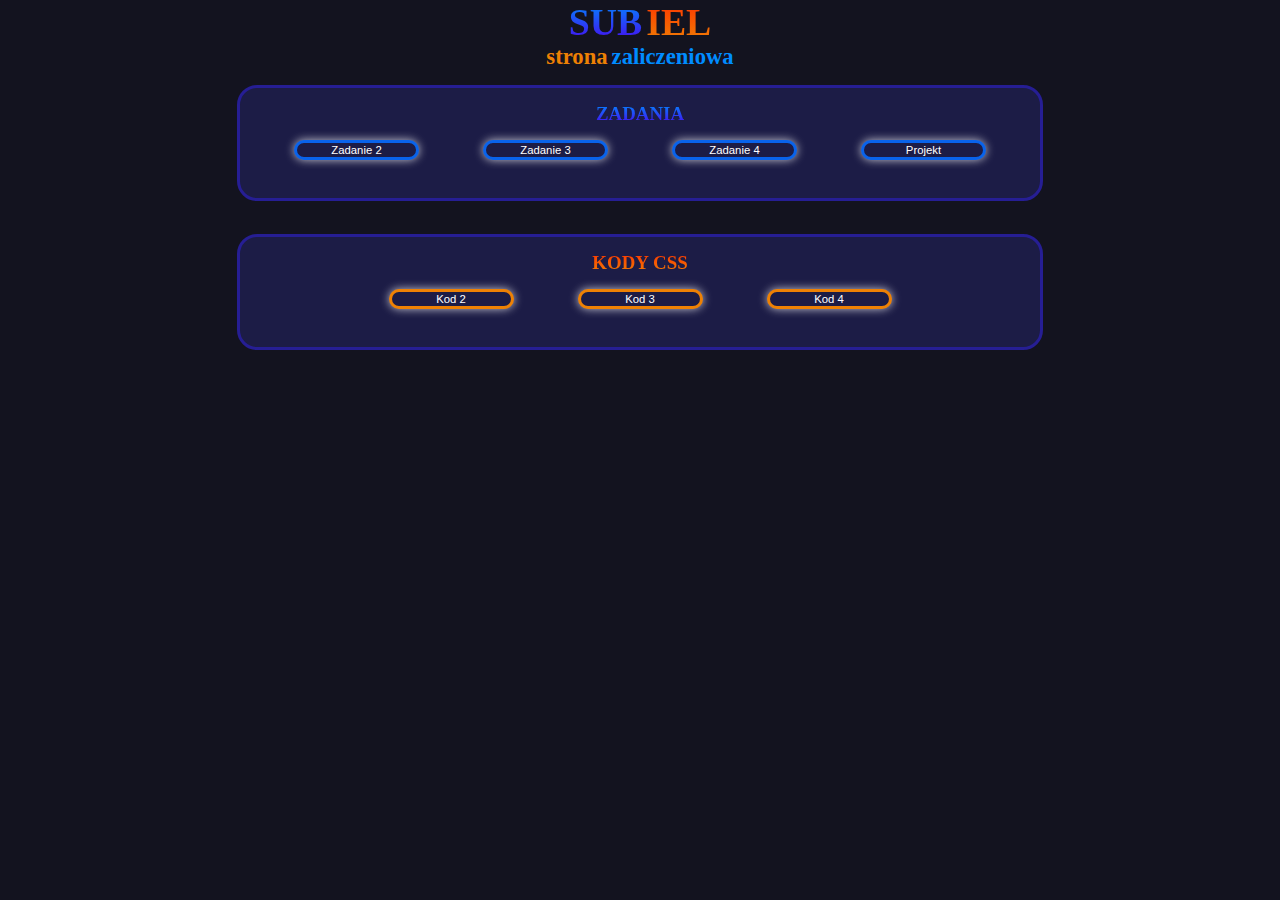
<file: responsywnosci/index.html>
<!DOCTYPE html>
<html lang="en">
<head>
  <meta charset="UTF-8">
  <meta name="viewport" content="width=device-width, initial-scale=1.0">
  <title>Subiel 2P</title>
  <script language="JavaScript">
    function WinOpen_z2_subiel() {
      window.open("z2_subiel.html", "okienko", "toolbar=no,directories=no,menubar=no,height=500,width=600,top=200,left=200");
    }

    function WinOpen_z3_subiel() {
      window.open("z3_subiel.html", "okienko", "toolbar=no,directories=no,menubar=no,height=500,width=600,top=200,left=200");
    }

    function WinOpen_z4_subiel() {
      window.open("z4_subi.html", "okienko", "toolbar=no,directories=no,menubar=no,height=500,width=600,top=200,left=200");
    }
    function WinOpen_z5_subiel() {
      window.open("z5_subiel.html", "okienko", "toolbar=no,directories=no,menubar=no,height=500,width=600,top=200,left=200");
    }
    function WinOpen_z2_kod_subiel() {
      window.open("z2_kod_subiel", "okienko", "toolbar=no,directories=no,menubar=no,height=500,width=600,top=200,left=200");
    }

    function WinOpen_z3_kod_subiel() {
      window.open("z3_subiel.css", "okienko", "toolbar=no,directories=no,menubar=no,height=500,width=600,top=200,left=200");
    }

    function WinOpen_z4_kod_subiel() {
      window.open("z4_subiel.css", "okienko", "toolbar=no,directories=no,menubar=no,height=500,width=600,top=200,left=200");
    }
  </script>
  <style>
    body {
      background-color: #13131f;
      text-align: center;
      margin: 0; 
    }

    h1 {
      display: inline-block;
      text-transform: uppercase;
      font-size: 0.5cm;
      margin: 0; 
    }

    h2 {
      display: inline-block;
      text-align: center;
      color: #ee8104;
      font-size: 0.6cm;
      margin: 0; 
    }

    div {
      width: 800px;
      height: 110px;
      background-color: #1c1c46;
      margin: auto;
      border-radius: 20px;
      border-width: medium;
      border-style: solid;
      border-color: #261e94;
      margin-top: 15px; 
    }

    input[type="button"] {
      margin-left: 30px;
      margin-right: 30px;
      margin-top: 15px;  
      font-size: 0.3cm;
      text-align: center;
      color: white;
      width: 125px;
      background-color: #1c1c46;
      border-radius: 30px;
      border-width: medium;
      border-style: solid;
      box-shadow: 0px 0px 10px 0px rgba(255, 255, 255, 0.75);
      border-color: #0963eb;
      transition: transform 0.2s; 
    }

    input[type="button"]:hover {
      transform: scale(1.2); 
         box-shadow: 0px 0px 10px 0px rgba(0, 255, 255, 0.75);
    }
       input[name="zadanie2_kod"]:hover {
        box-shadow: 0px 0px 10px 0px rgba(255, 100, 50, 0.75);
      }
      input[name="zadanie3_kod"]:hover {
        box-shadow: 0px 0px 10px 0px rgba(255, 100, 50, 0.75);
      }
      input[name="zadanie4_kod"]:hover {
        box-shadow: 0px 0px 10px 0px rgba(255, 100, 50, 0.75);
      }
  </style>
</head>
<body>
  <form>
    <h1 style="font-size: 1cm; background: linear-gradient(#008cff,rgb(74, 4, 238)); background-clip: text; -webkit-background-clip: text; -webkit-text-fill-color: transparent;"> Sub</h1>
    <h1 style="font-size: 1cm; background: linear-gradient(#ff3300,#ee8104); background-clip: text; -webkit-background-clip: text; -webkit-text-fill-color: transparent;">iel</h1>
    <br>
    <h2>strona</h2>
    <h2 style="color:#008cff">zaliczeniowa</h2>
    <br>
    <div>
      <h1 style="margin-top: 15px; background: linear-gradient(#008cff,rgb(74, 4, 238)); background-clip: text; -webkit-background-clip: text; -webkit-text-fill-color: transparent;">ZADANIA</h1>
      <br>
      <input type="button" name="zadanie2" value="Zadanie 2" style="border-color: #0963eb;" onclick="WinOpen_z2_subiel(' ')">
      <input type="button" name="zadanie3" value="Zadanie 3" style="border-color: #0963eb;" onclick="WinOpen_z3_subiel(' ')">
      <input type="button" name="zadanie4" value="Zadanie 4" style="border-color: #0963eb;" onclick="WinOpen_z4_subiel(' ')">
      <input type="button" name="zadanie5" value="Projekt" style="border-color: #0963eb;" onclick="WinOpen_z5_subiel(' ')">
    </div>
    <br>
    <div>
      <h1 style="margin-top: 15px; background: linear-gradient(#ff3300,#ee8104); background-clip: text; -webkit-background-clip: text; -webkit-text-fill-color: transparent;">KODY CSS</h1>
      <br>
        
      <input type="button" name="zadanie2_kod" value="Kod 2" style="border-color: #ee8104;" onclick="WinOpen_z2_kod_subiel('')">
      <input type="button" name="zadanie3_kod" value="Kod 3" style="border-color: #ee8104;" onclick="WinOpen_z3_kod_subiel(' ')">
      <input type="button" name="zadanie4_kod" value="Kod 4" style="border-color: #ee8104;" onclick="WinOpen_z4_kod_subiel(' ')">
    </div>
  </form>
</body>
</html>
</file>
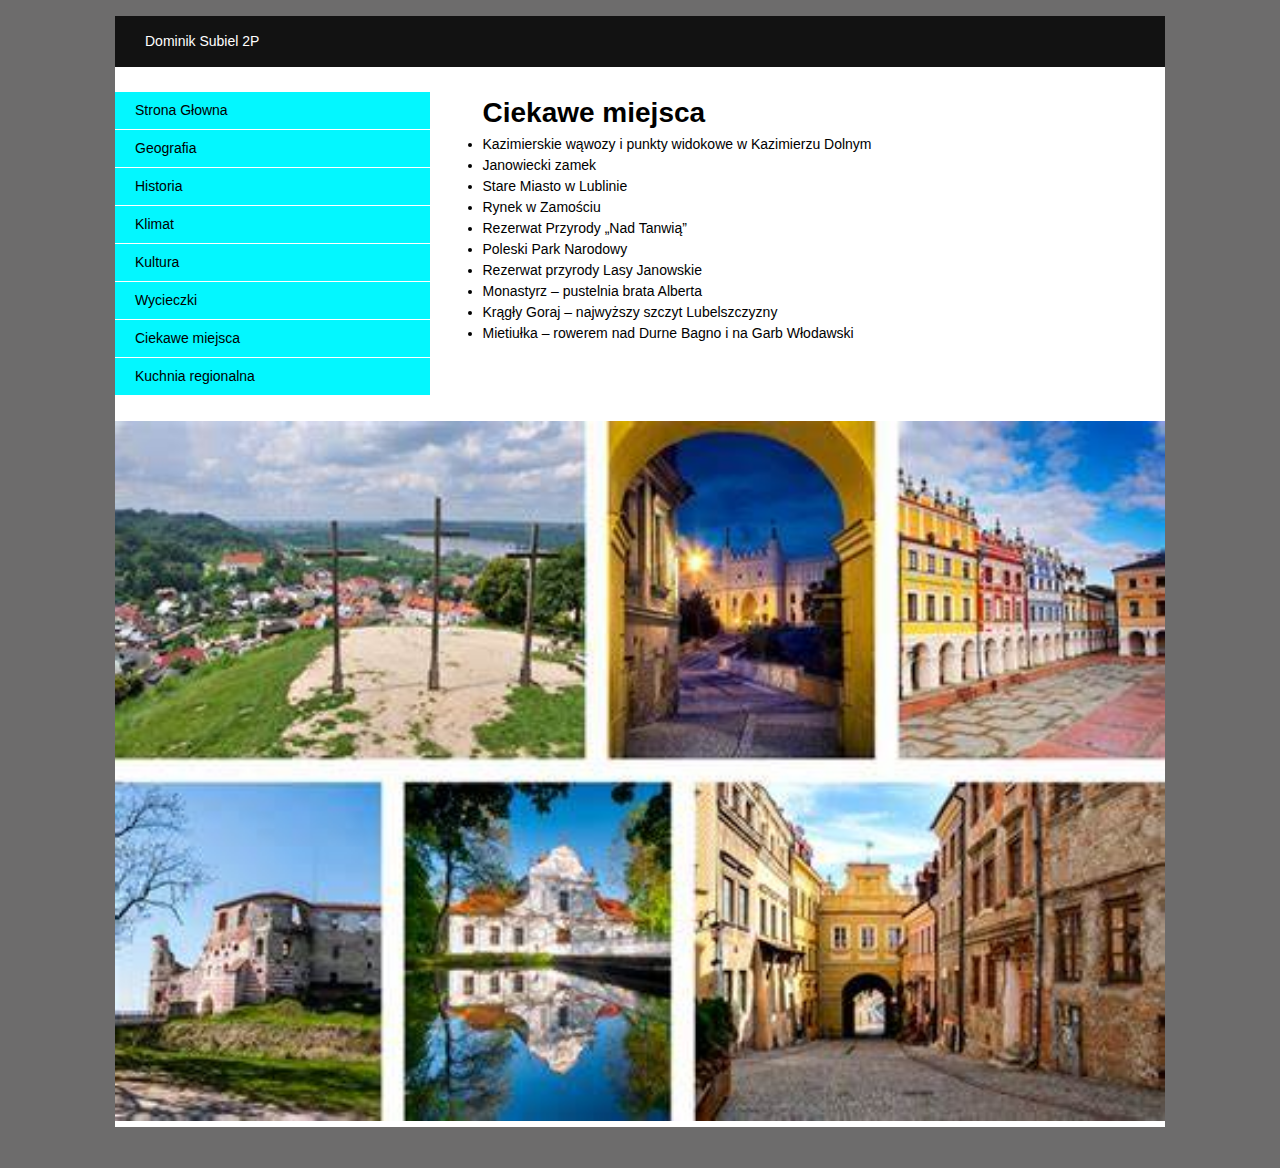
<file: responsywnosci/ciekawe.html>
<!DOCTYPE HTML> 
<html lang='pl'> 
<head>
<meta charset='utf-8'>
<meta name='viewport' content='width=device-width, initial-scale=1, 
maximum-scale=1'>
<title>Ciekawe</title>
<link rel='stylesheet' href='style_subiel.css'>
</head>
<body>
<div class='container'>

    <footer>
        <p>Dominik Subiel 2P </p>
        </footer>

<aside>
<nav>
<ul>
<div><li><a href="z5_subiel.html">Strona Głowna</a></li></div>
<div><li><a href="geografia.html">Geografia</a></li></div>
<div><li><a href="historia.html">Historia</a></li></div>
<div><li><a href="klimat.html">Klimat</a></li></div>
<div><li><a href="kultura.html">Kultura</a></li></div>
<div><li><a href="wycieczki.html">Wycieczki</a></li></div>
<div><li><a href="ciekawe.html">Ciekawe miejsca</a></li></div>
<div><li><a href="kuchnia.html">Kuchnia regionalna</a></li></div>
</ul>
</nav>
</aside>
<!-- main -->
<section id="main">
<h1>Ciekawe miejsca</h1>
<p> <li>Kazimierskie wąwozy i punkty widokowe w Kazimierzu Dolnym</li>
    <li>Janowiecki zamek</li>
    <li>Stare Miasto w Lublinie</li>
    <li>Rynek w Zamościu</li>
    <li>Rezerwat Przyrody „Nad Tanwią”</li>
    <li>Poleski Park Narodowy</li>
    <li>Rezerwat przyrody Lasy Janowskie</li>
    <li>Monastyrz – pustelnia brata Alberta</li>
    <li>Krągły Goraj – najwyższy szczyt Lubelszczyzny</li>
    <li>Mietiułka – rowerem nad Durne Bagno i na Garb Włodawski</li>

</p>
</section>
<!-- footer -->
<header>
    <img src="ciekawe.jpg" alt=""/>
    </header>

</div>
</body>
</html>
</file>
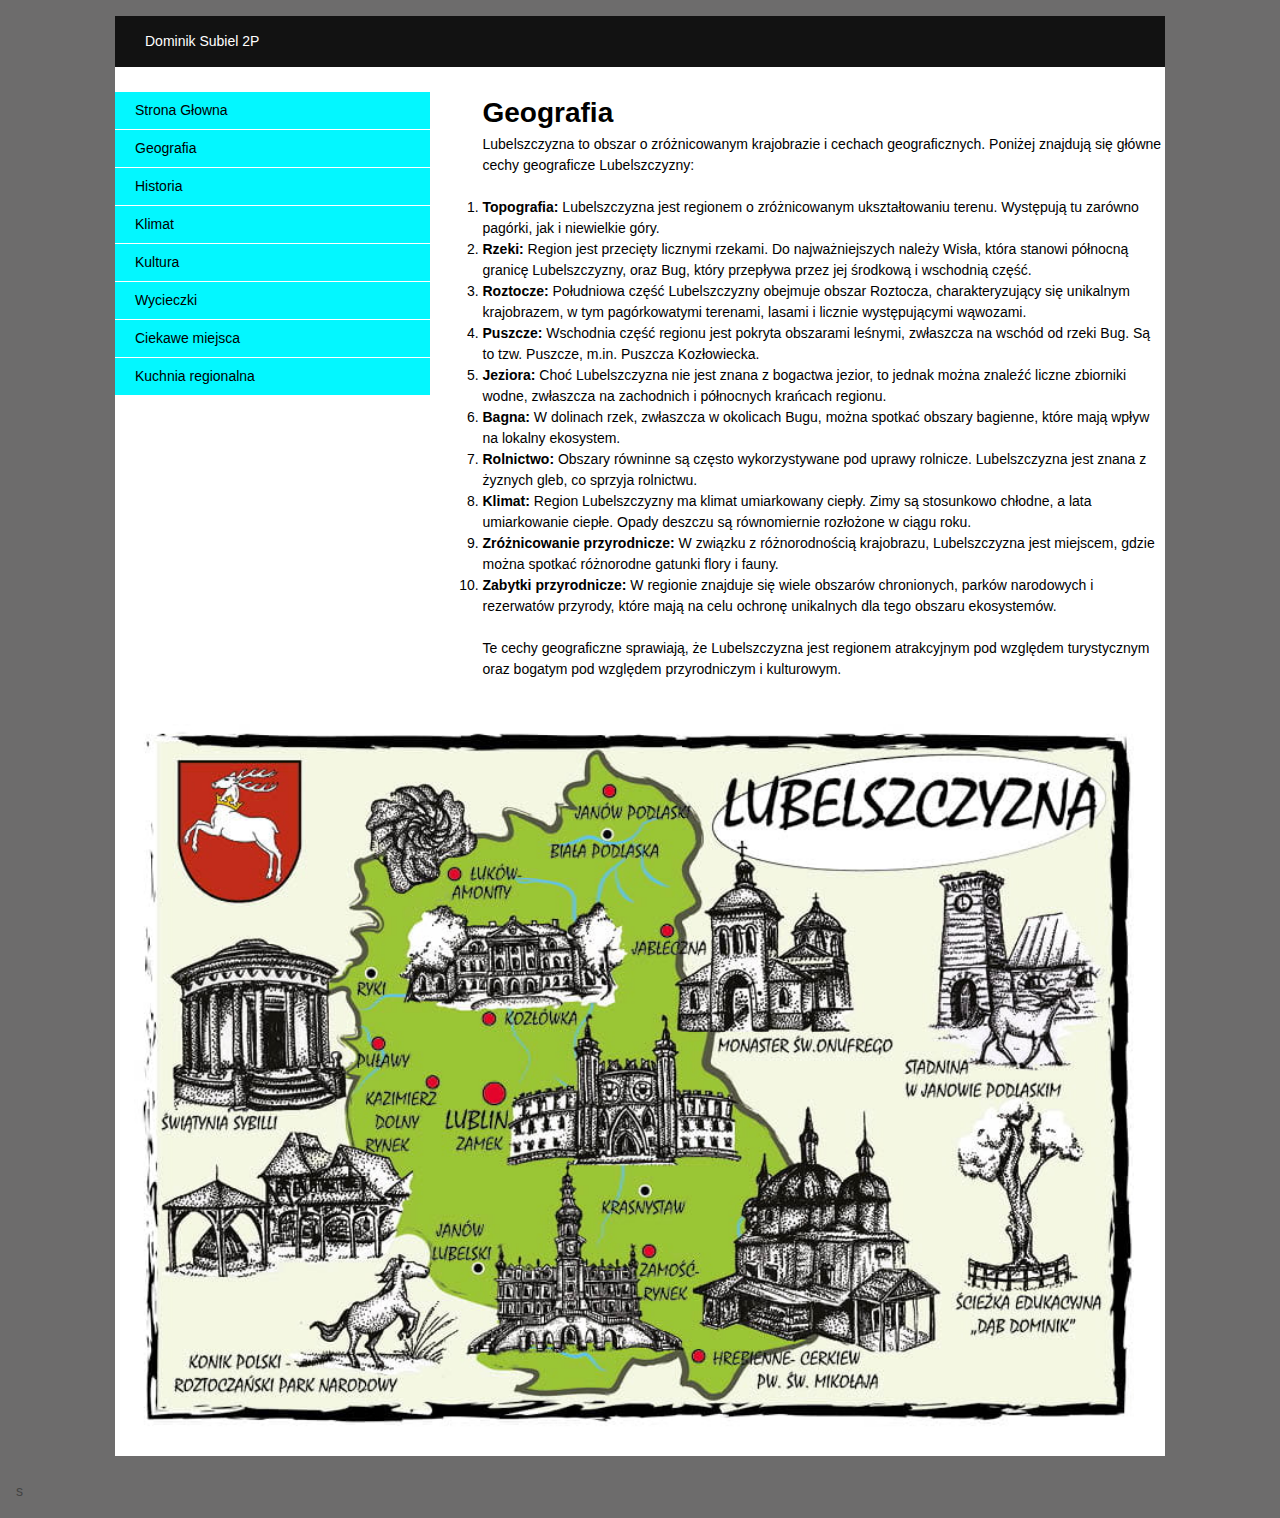
<file: responsywnosci/geografia.html>
<!DOCTYPE HTML> 
<html lang='pl'> 
<head>
<meta charset='utf-8'>
<meta name='viewport' content='width=device-width, initial-scale=1, 
maximum-scale=1'>
<title>Geografia</title>
<link rel='stylesheet' href='style_subiel.css'>
</head>
<body>
<div class='container'>

    <footer>
        <p>Dominik Subiel 2P </p>
        </footer>

<aside>
<nav>
<ul>
<div><li><a href="z5_subiel.html">Strona Głowna</a></li></div>
<div><li><a href="geografia.html">Geografia</a></li></div>
<div><li><a href="historia.html">Historia</a></li></div>
<div><li><a href="klimat.html">Klimat</a></li></div>
<div><li><a href="kultura.html">Kultura</a></li></div>
<div><li><a href="wycieczki.html">Wycieczki</a></li></div>
<div><li><a href="ciekawe.html">Ciekawe miejsca</a></li></div>
<div><li><a href="kuchnia.html">Kuchnia regionalna</a></li></div>
</ul>
</nav>
</aside>
<!-- main -->
<section id="main">
<h1>Geografia</h1>

Lubelszczyzna to obszar o zróżnicowanym krajobrazie i cechach geograficznych. Poniżej znajdują się główne cechy geograficze Lubelszczyzny:<br><br>
<ol>
    
<li> <b> Topografia:</b> Lubelszczyzna jest regionem o zróżnicowanym ukształtowaniu terenu. Występują tu zarówno pagórki, jak i niewielkie góry.</li>

<li><b> Rzeki:</b> Region jest przecięty licznymi rzekami. Do najważniejszych należy Wisła, która stanowi północną granicę Lubelszczyzny, oraz Bug, który przepływa przez jej środkową i wschodnią część.</li>

<li> <b>Roztocze:</b> Południowa część Lubelszczyzny obejmuje obszar Roztocza, charakteryzujący się unikalnym krajobrazem, w tym pagórkowatymi terenami, lasami i licznie występującymi wąwozami.</li>

<li> <b>Puszcze:</b> Wschodnia część regionu jest pokryta obszarami leśnymi, zwłaszcza na wschód od rzeki Bug. Są to tzw. Puszcze, m.in. Puszcza Kozłowiecka.</li>

<li> <b>Jeziora:</b> Choć Lubelszczyzna nie jest znana z bogactwa jezior, to jednak można znaleźć liczne zbiorniki wodne, zwłaszcza na zachodnich i północnych krańcach regionu.</li>

<li> <b>Bagna:</b> W dolinach rzek, zwłaszcza w okolicach Bugu, można spotkać obszary bagienne, które mają wpływ na lokalny ekosystem.</li>

<li> <b>Rolnictwo:</b> Obszary równinne są często wykorzystywane pod uprawy rolnicze. Lubelszczyzna jest znana z żyznych gleb, co sprzyja rolnictwu.</li>

<li> <b>Klimat:</b> Region Lubelszczyzny ma klimat umiarkowany ciepły. Zimy są stosunkowo chłodne, a lata umiarkowanie ciepłe. Opady deszczu są równomiernie rozłożone w ciągu roku.</li>

<li><b>Zróżnicowanie przyrodnicze:</b> W związku z różnorodnością krajobrazu, Lubelszczyzna jest miejscem, gdzie można spotkać różnorodne gatunki flory i fauny.</li>

    <li> <b>Zabytki przyrodnicze:</b> W regionie znajduje się wiele obszarów chronionych, parków narodowych i rezerwatów przyrody, które mają na celu ochronę unikalnych dla tego obszaru ekosystemów.</li>
</ol>
    <br>
Te cechy geograficzne sprawiają, że Lubelszczyzna jest regionem atrakcyjnym pod względem turystycznym oraz bogatym pod względem przyrodniczym i kulturowym.



</section>
<!-- footer -->
<header>
    <img src="Mapa.jpg" alt=""/>
    </header>

</div>
</body>
</html>



s
</file>
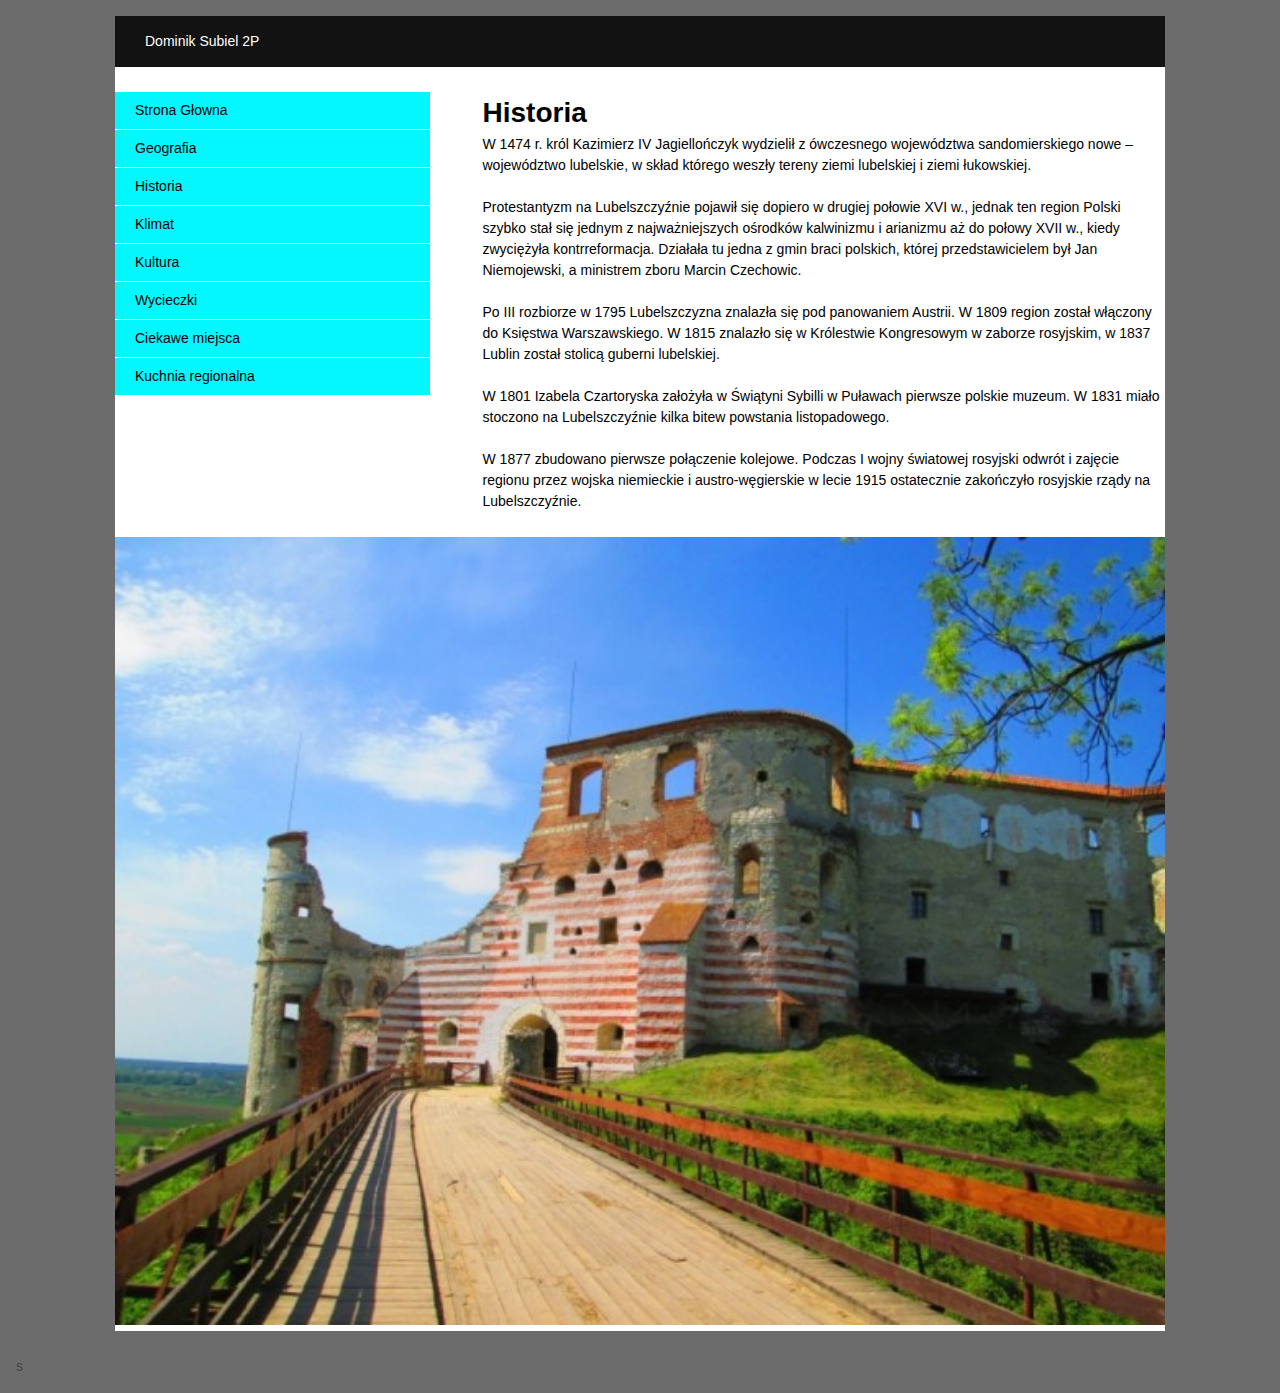
<file: responsywnosci/historia.html>
<!DOCTYPE HTML> 
<html lang='pl'> 
<head>
<meta charset='utf-8'>
<meta name='viewport' content='width=device-width, initial-scale=1, 
maximum-scale=1'>
<title>Historia</title>
<link rel='stylesheet' href='style_subiel.css'>
</head>
<body>
<div class='container'>

    <footer>
        <p>Dominik Subiel 2P </p>
        </footer>

<aside>
<nav>
<ul>
<div><li><a href="z5_subiel.html">Strona Głowna</a></li></div>
<div><li><a href="geografia.html">Geografia</a></li></div>
<div><li><a href="historia.html">Historia</a></li></div>
<div><li><a href="klimat.html">Klimat</a></li></div>
<div><li><a href="kultura.html">Kultura</a></li></div>
<div><li><a href="wycieczki.html">Wycieczki</a></li></div>
<div><li><a href="ciekawe.html">Ciekawe miejsca</a></li></div>
<div><li><a href="kuchnia.html">Kuchnia regionalna</a></li></div>
</ul>
</nav>
</aside>
<!-- main -->
<section id="main">
<h1>Historia</h1>
W 1474 r. król Kazimierz IV Jagiellończyk wydzielił z ówczesnego województwa sandomierskiego nowe – województwo lubelskie, w skład którego weszły tereny ziemi lubelskiej i ziemi łukowskiej.
<br><br>
Protestantyzm na Lubelszczyźnie pojawił się dopiero w drugiej połowie XVI w., jednak ten region Polski szybko stał się jednym z najważniejszych ośrodków kalwinizmu i arianizmu aż do połowy XVII w., kiedy zwyciężyła kontrreformacja. Działała tu jedna z gmin braci polskich, której przedstawicielem był Jan Niemojewski, a ministrem zboru Marcin Czechowic.
<br><br>
Po III rozbiorze w 1795 Lubelszczyzna znalazła się pod panowaniem Austrii. W 1809 region został włączony do Księstwa Warszawskiego. W 1815 znalazło się w Królestwie Kongresowym w zaborze rosyjskim, w 1837 Lublin został stolicą guberni lubelskiej.
<br><br>
W 1801 Izabela Czartoryska założyła w Świątyni Sybilli w Puławach pierwsze polskie muzeum. W 1831 miało stoczono na Lubelszczyźnie kilka bitew powstania listopadowego.
<br><br>
W 1877 zbudowano pierwsze połączenie kolejowe. Podczas I wojny światowej rosyjski odwrót i zajęcie regionu przez wojska niemieckie i austro-węgierskie w lecie 1915 ostatecznie zakończyło rosyjskie rządy na Lubelszczyźnie.


</section>
<!-- footer -->
<header>
    <img src="historia.jpg" alt=""/>
    </header>

</div>
</body>
</html>



s
</file>
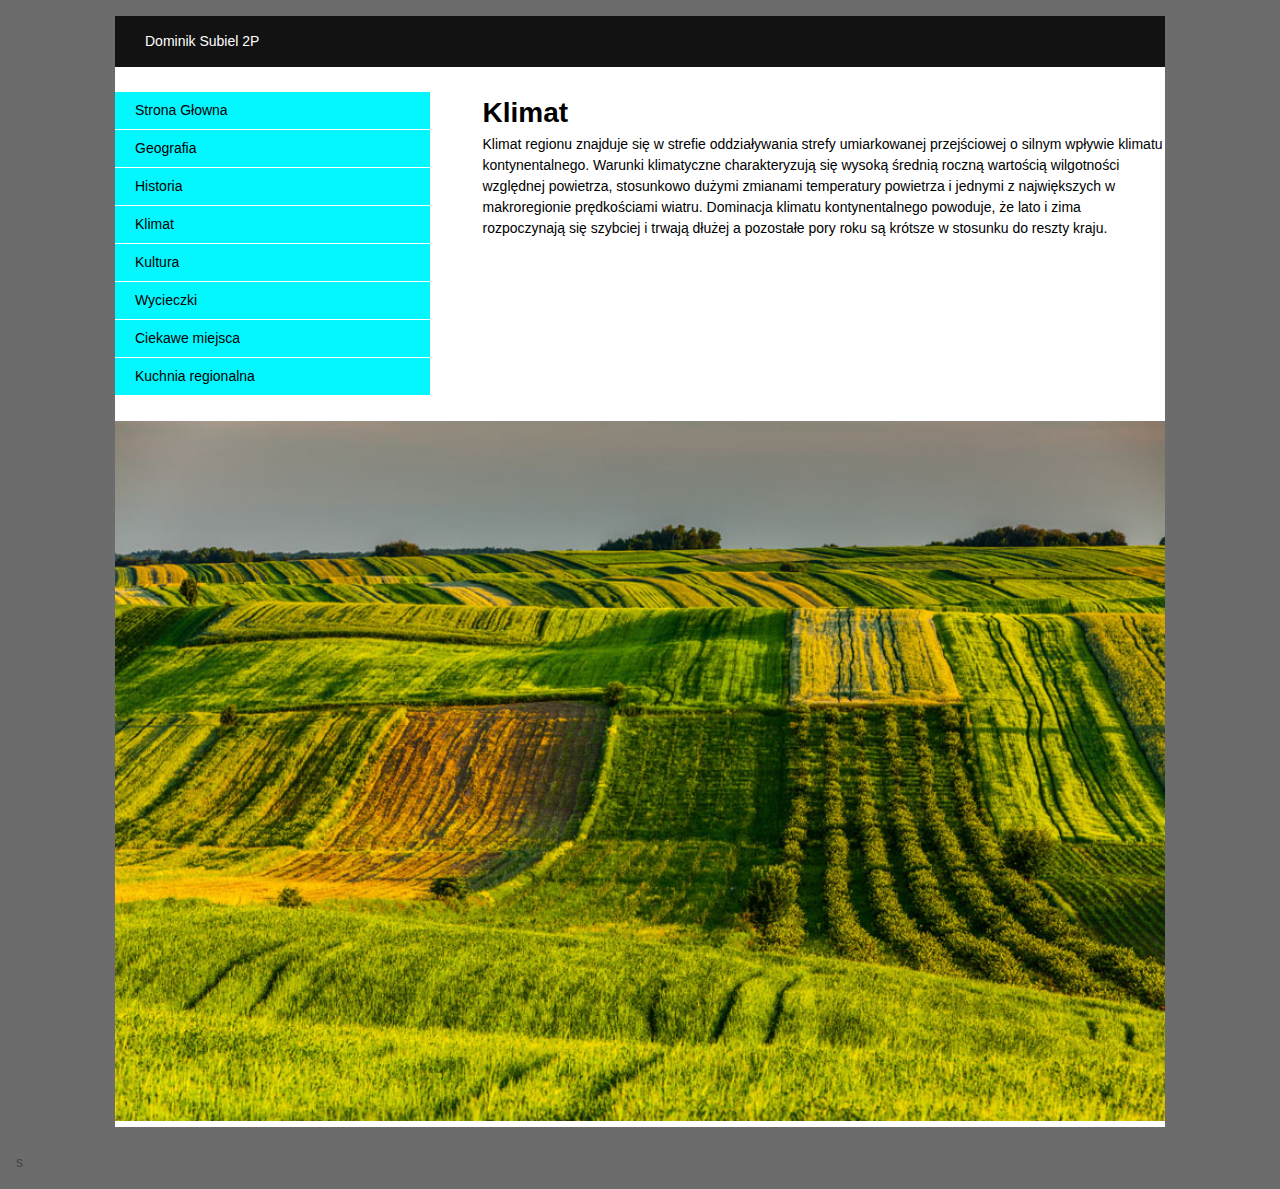
<file: responsywnosci/klimat.html>
<!DOCTYPE HTML> 
<html lang='pl'> 
<head>
<meta charset='utf-8'>
<meta name='viewport' content='width=device-width, initial-scale=1, 
maximum-scale=1'>
<title>Klimat</title>
<link rel='stylesheet' href='style_subiel.css'>
</head>
<body>
<div class='container'>

    <footer>
        <p>Dominik Subiel 2P </p>
        </footer>

<aside>
<nav>
<ul>
<div><li><a href="z5_subiel.html">Strona Głowna</a></li></div>
<div><li><a href="geografia.html">Geografia</a></li></div>
<div><li><a href="historia.html">Historia</a></li></div>
<div><li><a href="klimat.html">Klimat</a></li></div>
<div><li><a href="kultura.html">Kultura</a></li></div>
<div><li><a href="wycieczki.html">Wycieczki</a></li></div>
<div><li><a href="ciekawe.html">Ciekawe miejsca</a></li></div>
<div><li><a href="kuchnia.html">Kuchnia regionalna</a></li></div>
</ul>
</nav>
</aside>
<!-- main -->
<section id="main">
<h1>Klimat</h1>

Klimat regionu znajduje się w strefie oddziaływania strefy umiarkowanej przejściowej 
o silnym wpływie klimatu kontynentalnego. Warunki klimatyczne charakteryzują się wysoką średnią roczną wartością wilgotności względnej powietrza, stosunkowo dużymi zmianami temperatury powietrza i jednymi z największych w makroregionie prędkościami wiatru. Dominacja klimatu kontynentalnego powoduje, że lato i zima rozpoczynają się szybciej i trwają dłużej a pozostałe pory roku są krótsze w stosunku do reszty kraju.  


</section>
<!-- footer -->
<header>
    <img src="klimat.jpg" alt=""/>
    </header>

</div>
</body>
</html>



s
</file>
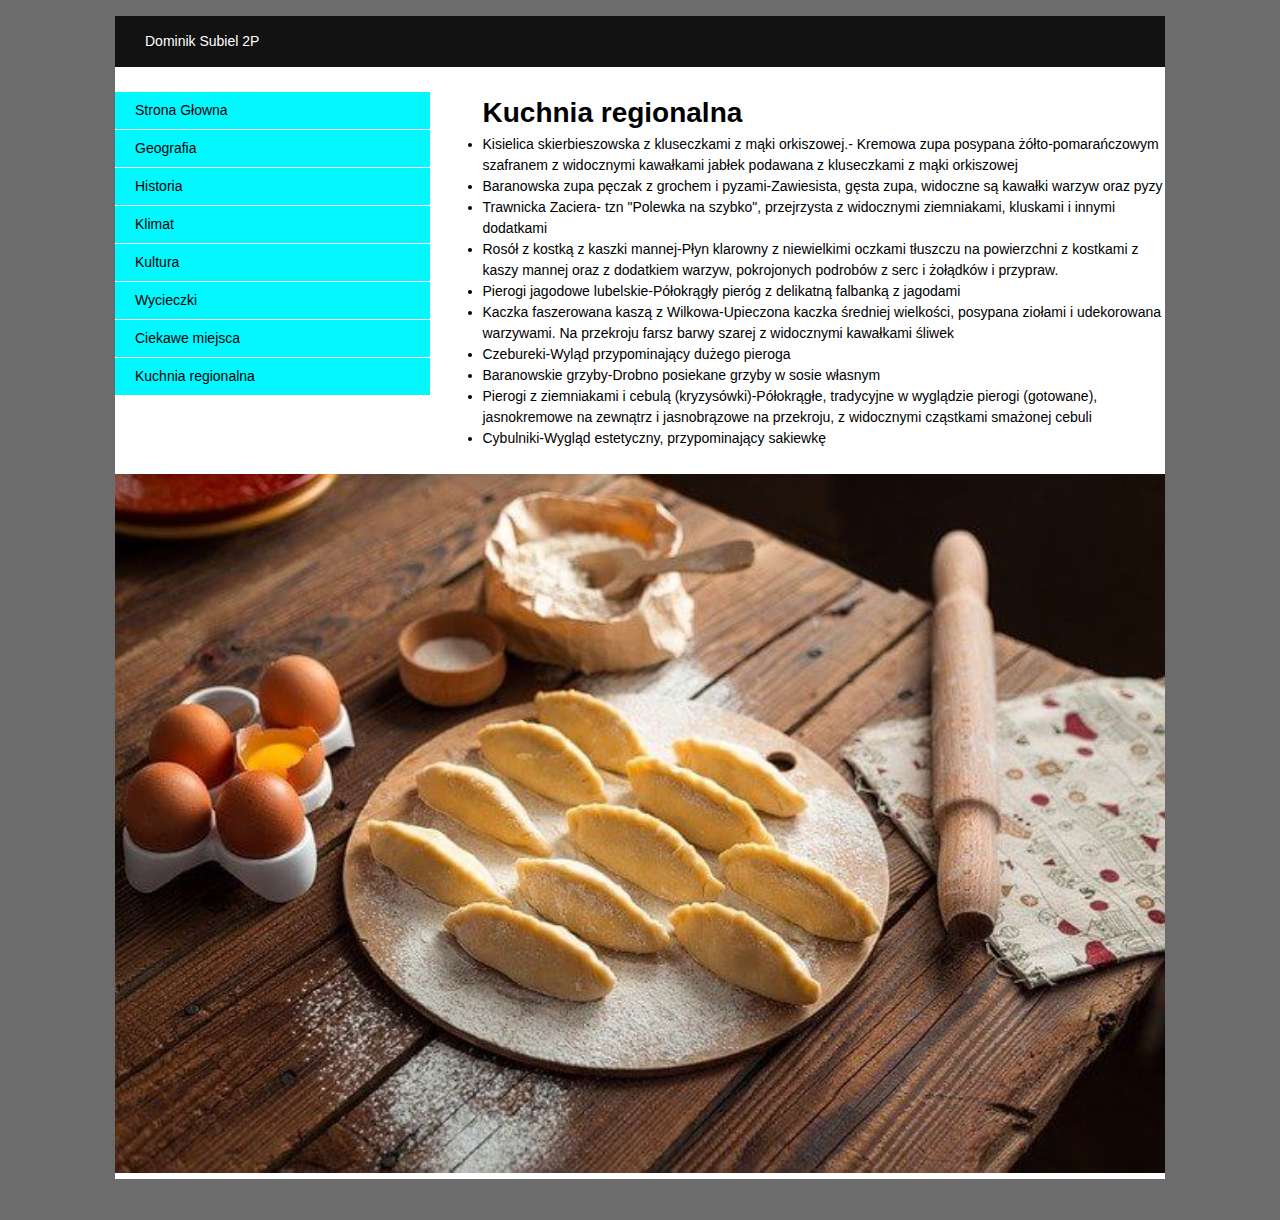
<file: responsywnosci/kuchnia.html>
<!DOCTYPE HTML> 
<html lang='pl'> 
<head>
<meta charset='utf-8'>
<meta name='viewport' content='width=device-width, initial-scale=1, 
maximum-scale=1'>
<title>Kuchnia</title>
<link rel='stylesheet' href='style_subiel.css'>
</head>
<body>
<div class='container'>

    <footer>
        <p>Dominik Subiel 2P </p>
        </footer>

<aside>
<nav>
<ul>
<div><li><a href="z5_subiel.html">Strona Głowna</a></li></div>
<div><li><a href="geografia.html">Geografia</a></li></div>
<div><li><a href="historia.html">Historia</a></li></div>
<div><li><a href="klimat.html">Klimat</a></li></div>
<div><li><a href="kultura.html">Kultura</a></li></div>
<div><li><a href="wycieczki.html">Wycieczki</a></li></div>
<div><li><a href="ciekawe.html">Ciekawe miejsca</a></li></div>
<div><li><a href="kuchnia.html">Kuchnia regionalna</a></li></div>
</ul>
</nav>
</aside>
<!-- main -->
<section id="main">
<h1>Kuchnia regionalna</h1>

<li>Kisielica skierbieszowska z kluseczkami z mąki orkiszowej.- Kremowa zupa posypana żółto-pomarańczowym szafranem z widocznymi kawałkami jabłek podawana z kluseczkami z mąki orkiszowej
<br>

</li>
    <li>Baranowska zupa pęczak z grochem i pyzami-Zawiesista, gęsta zupa, widoczne są kawałki warzyw oraz pyzy
        <br>
        
</li>
        <li>Trawnicka Zaciera- tzn "Polewka na szybko", przejrzysta z widocznymi ziemniakami, kluskami i innymi dodatkami
            <br>
            
        </li>
            <li>Rosół z kostką z kaszki mannej-Płyn klarowny z niewielkimi oczkami tłuszczu na powierzchni z kostkami z kaszy mannej oraz z dodatkiem warzyw, pokrojonych podrobów z serc i żołądków i przypraw.
                <br>
                
            </li>

                <li>Pierogi jagodowe lubelskie-Półokrągły pieróg z delikatną falbanką z jagodami
                    <br>
                    
                </li>

                    <li>Kaczka faszerowana kaszą z Wilkowa-Upieczona kaczka średniej wielkości, posypana ziołami i udekorowana warzywami. Na przekroju farsz barwy szarej z widocznymi kawałkami śliwek
                        <br>
                        
                    </li>

                        <li>Czebureki-Wyląd przypominający dużego pieroga
                            <br>
                            
                        </li>

                            <li>Baranowskie grzyby-Drobno posiekane grzyby w sosie własnym
                                <br>
                                
                            </li>

                                <li>Pierogi z ziemniakami i cebulą (kryzysówki)-Półokrągłe, tradycyjne w wyglądzie pierogi (gotowane), jasnokremowe na zewnątrz i jasnobrązowe na przekroju, z widocznymi cząstkami smażonej cebuli
                                    <br>
                                   
                                    </li>
                                    <li>Cybulniki-Wygląd estetyczny, przypominający sakiewkę
                                        <br>

                                    </li>

</section>
<!-- footer -->
<header>
    <img src="kuchnia.jpg" alt=""/>
    </header>

</div>
</body>
</html>
</file>
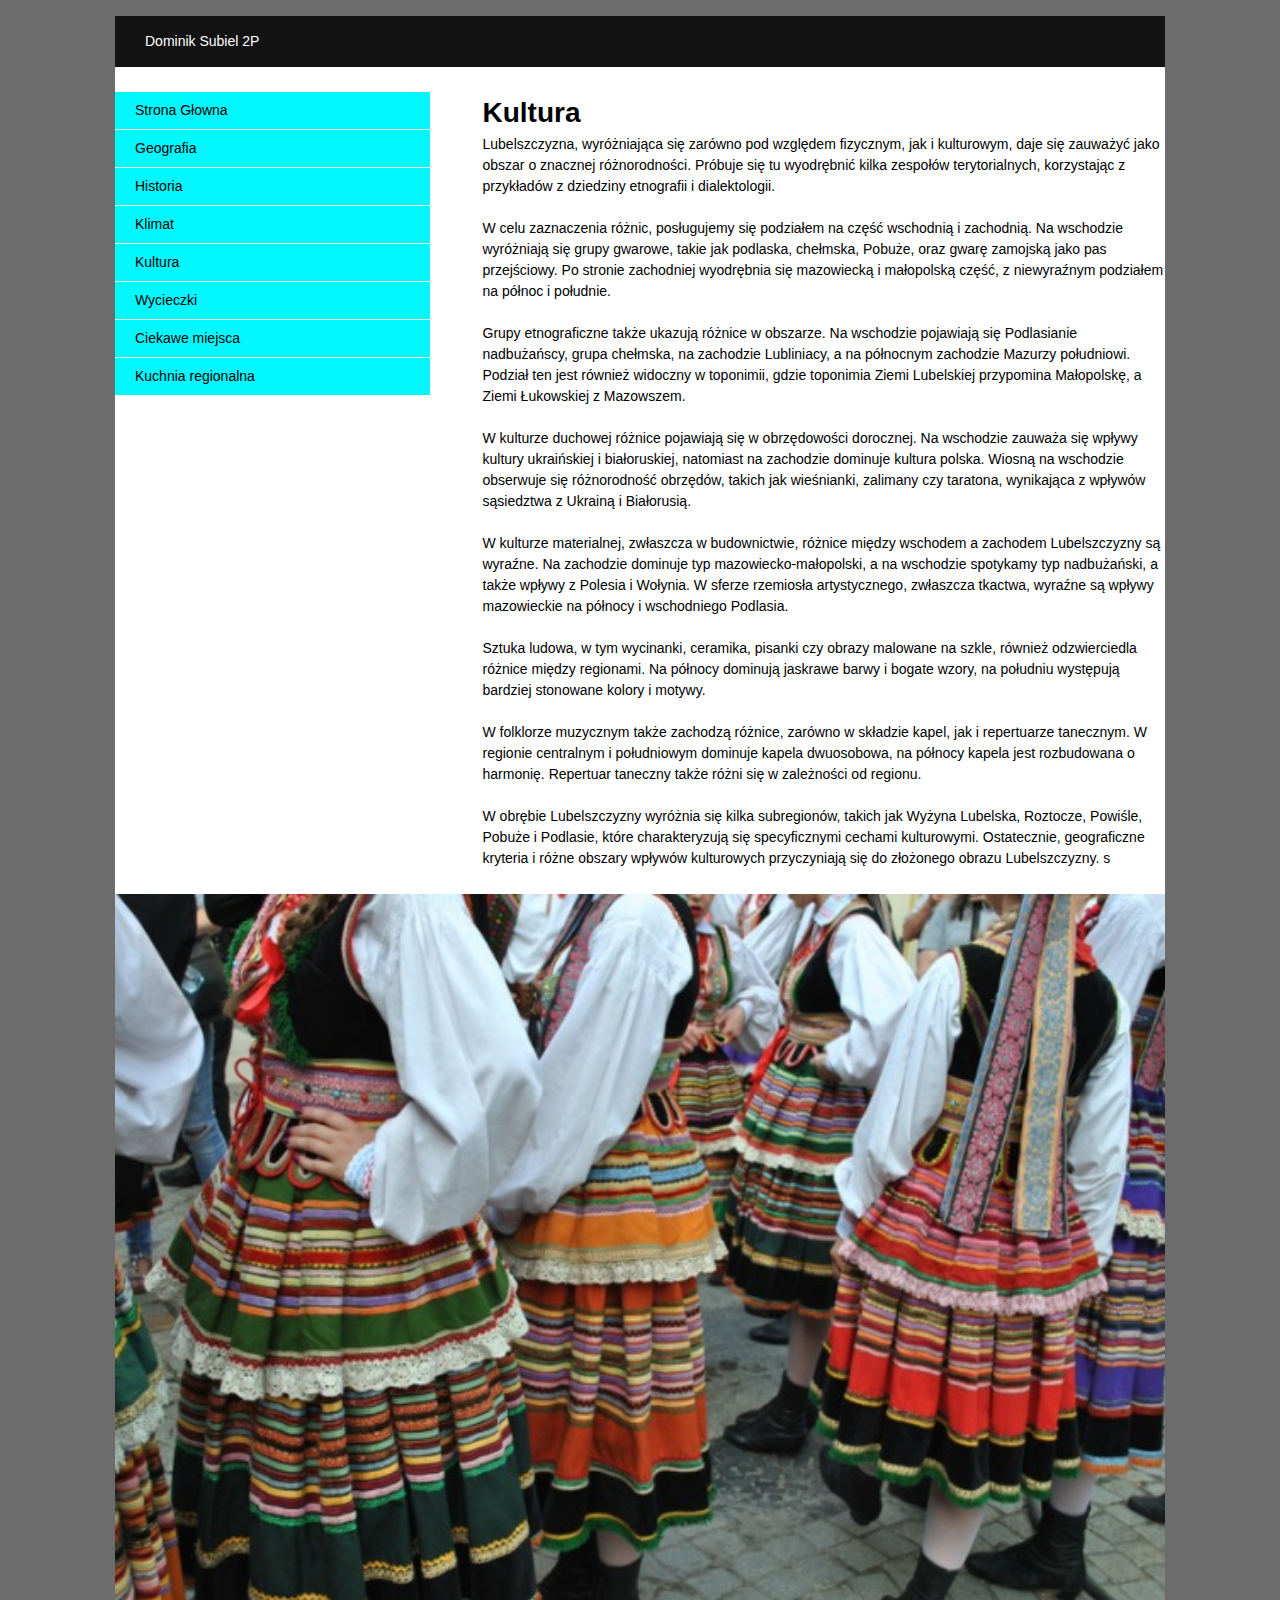
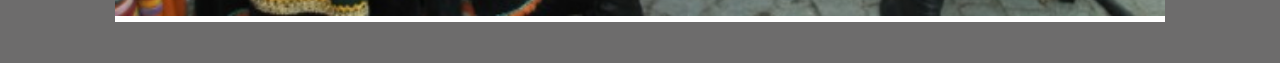
<file: responsywnosci/kultura.html>
<!DOCTYPE HTML> 
<html lang='pl'> 
<head>
<meta charset='utf-8'>
<meta name='viewport' content='width=device-width, initial-scale=1, 
maximum-scale=1'>
<title>Kultura</title>
<link rel='stylesheet' href='style_subiel.css'>
</head>
<body>
<div class='container'>

    <footer>
        <p>Dominik Subiel 2P </p>
        </footer>

<aside>
<nav>
<ul>
<div><li><a href="z5_subiel.html">Strona Głowna</a></li></div>
<div><li><a href="geografia.html">Geografia</a></li></div>
<div><li><a href="historia.html">Historia</a></li></div>
<div><li><a href="klimat.html">Klimat</a></li></div>
<div><li><a href="kultura.html">Kultura</a></li></div>
<div><li><a href="wycieczki.html">Wycieczki</a></li></div>
<div><li><a href="ciekawe.html">Ciekawe miejsca</a></li></div>
<div><li><a href="kuchnia.html">Kuchnia regionalna</a></li></div>
</ul>
</nav>
</aside>
<!-- main -->
<section id="main">
<h1>Kultura</h1>

Lubelszczyzna, wyróżniająca się zarówno pod względem fizycznym, jak i kulturowym, daje się zauważyć jako obszar o znacznej różnorodności. Próbuje się tu wyodrębnić kilka zespołów terytorialnych, korzystając z przykładów z dziedziny etnografii i dialektologii.
<br><br>
W celu zaznaczenia różnic, posługujemy się podziałem na część wschodnią i zachodnią. Na wschodzie wyróżniają się grupy gwarowe, takie jak podlaska, chełmska, Pobuże, oraz gwarę zamojską jako pas przejściowy. Po stronie zachodniej wyodrębnia się mazowiecką i małopolską część, z niewyraźnym podziałem na północ i południe.
<br><br>
Grupy etnograficzne także ukazują różnice w obszarze. Na wschodzie pojawiają się Podlasianie nadbużańscy, grupa chełmska, na zachodzie Lubliniacy, a na północnym zachodzie Mazurzy południowi. Podział ten jest również widoczny w toponimii, gdzie toponimia Ziemi Lubelskiej przypomina Małopolskę, a Ziemi Łukowskiej z Mazowszem.
<br><br>
W kulturze duchowej różnice pojawiają się w obrzędowości dorocznej. Na wschodzie zauważa się wpływy kultury ukraińskiej i białoruskiej, natomiast na zachodzie dominuje kultura polska. Wiosną na wschodzie obserwuje się różnorodność obrzędów, takich jak wieśnianki, zalimany czy taratona, wynikająca z wpływów sąsiedztwa z Ukrainą i Białorusią.
<br><br>
W kulturze materialnej, zwłaszcza w budownictwie, różnice między wschodem a zachodem Lubelszczyzny są wyraźne. Na zachodzie dominuje typ mazowiecko-małopolski, a na wschodzie spotykamy typ nadbużański, a także wpływy z Polesia i Wołynia. W sferze rzemiosła artystycznego, zwłaszcza tkactwa, wyraźne są wpływy mazowieckie na północy i wschodniego Podlasia.
<br><br>
Sztuka ludowa, w tym wycinanki, ceramika, pisanki czy obrazy malowane na szkle, również odzwierciedla różnice między regionami. Na północy dominują jaskrawe barwy i bogate wzory, na południu występują bardziej stonowane kolory i motywy.
<br><br>
W folklorze muzycznym także zachodzą różnice, zarówno w składzie kapel, jak i repertuarze tanecznym. W regionie centralnym i południowym dominuje kapela dwuosobowa, na północy kapela jest rozbudowana o harmonię. Repertuar taneczny także różni się w zależności od regionu.
<br><br>
W obrębie Lubelszczyzny wyróżnia się kilka subregionów, takich jak Wyżyna Lubelska, Roztocze, Powiśle, Pobuże i Podlasie, które charakteryzują się specyficznymi cechami kulturowymi. Ostatecznie, geograficzne kryteria i różne obszary wpływów kulturowych przyczyniają się do złożonego obrazu Lubelszczyzny.
s
</section>
<!-- footer -->
<header>
    <img src="kultura.jpg" alt=""/>
    </header>

</div>
</body>
</html>
</file>
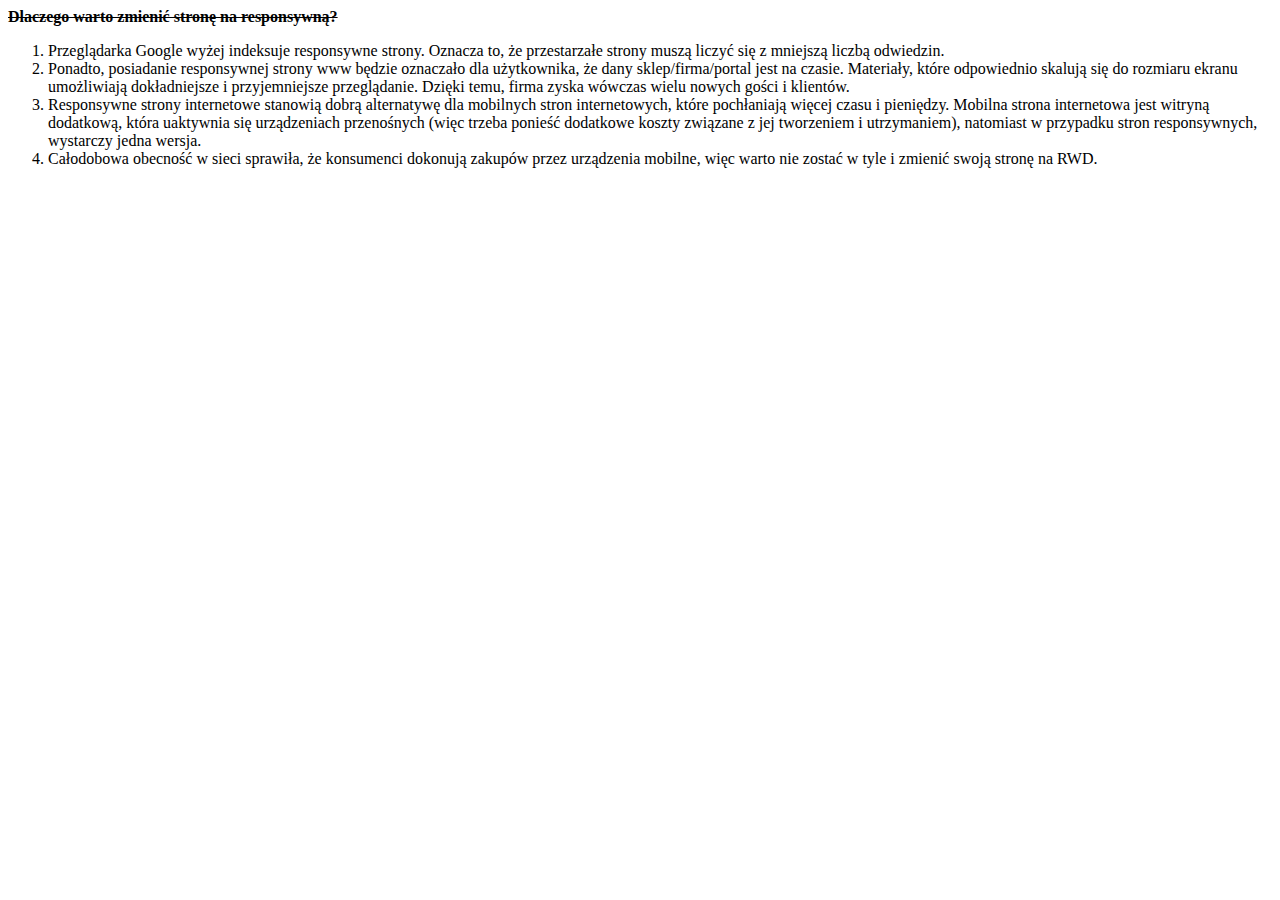
<file: responsywnosci/o_rwd.html>
<html>
<head>
<meta http-equiv="Content-Type" content="text/html; charset=utf-8">
</head>
 <body>
 
   
     <strike><b>Dlaczego warto zmienić stronę na responsywną?</b></strike><br>
     <ol>
<li> Przeglądarka Google wyżej indeksuje responsywne strony. Oznacza to, że przestarzałe strony 
muszą liczyć się z mniejszą liczbą odwiedzin.</li>
<li>Ponadto, posiadanie responsywnej strony www będzie oznaczało dla użytkownika, że dany 
sklep/firma/portal jest na czasie. Materiały, które odpowiednio skalują się do rozmiaru 
ekranu umożliwiają dokładniejsze i przyjemniejsze przeglądanie. Dzięki temu, firma zyska 
wówczas wielu nowych gości i klientów.</li>
<li>Responsywne strony internetowe stanowią dobrą alternatywę dla mobilnych stron 
internetowych, które pochłaniają więcej czasu i pieniędzy. Mobilna strona internetowa jest 
witryną dodatkową, która uaktywnia się urządzeniach przenośnych (więc trzeba ponieść 
dodatkowe koszty związane z jej tworzeniem i utrzymaniem), natomiast w przypadku stron 
responsywnych, wystarczy jedna wersja. </li>
<li> Całodobowa obecność w sieci sprawiła, że konsumenci dokonują zakupów przez urządzenia 
mobilne, więc warto nie zostać w tyle i zmienić swoją stronę na RWD.</li>  <ol>

 </body>
</html>
</file>
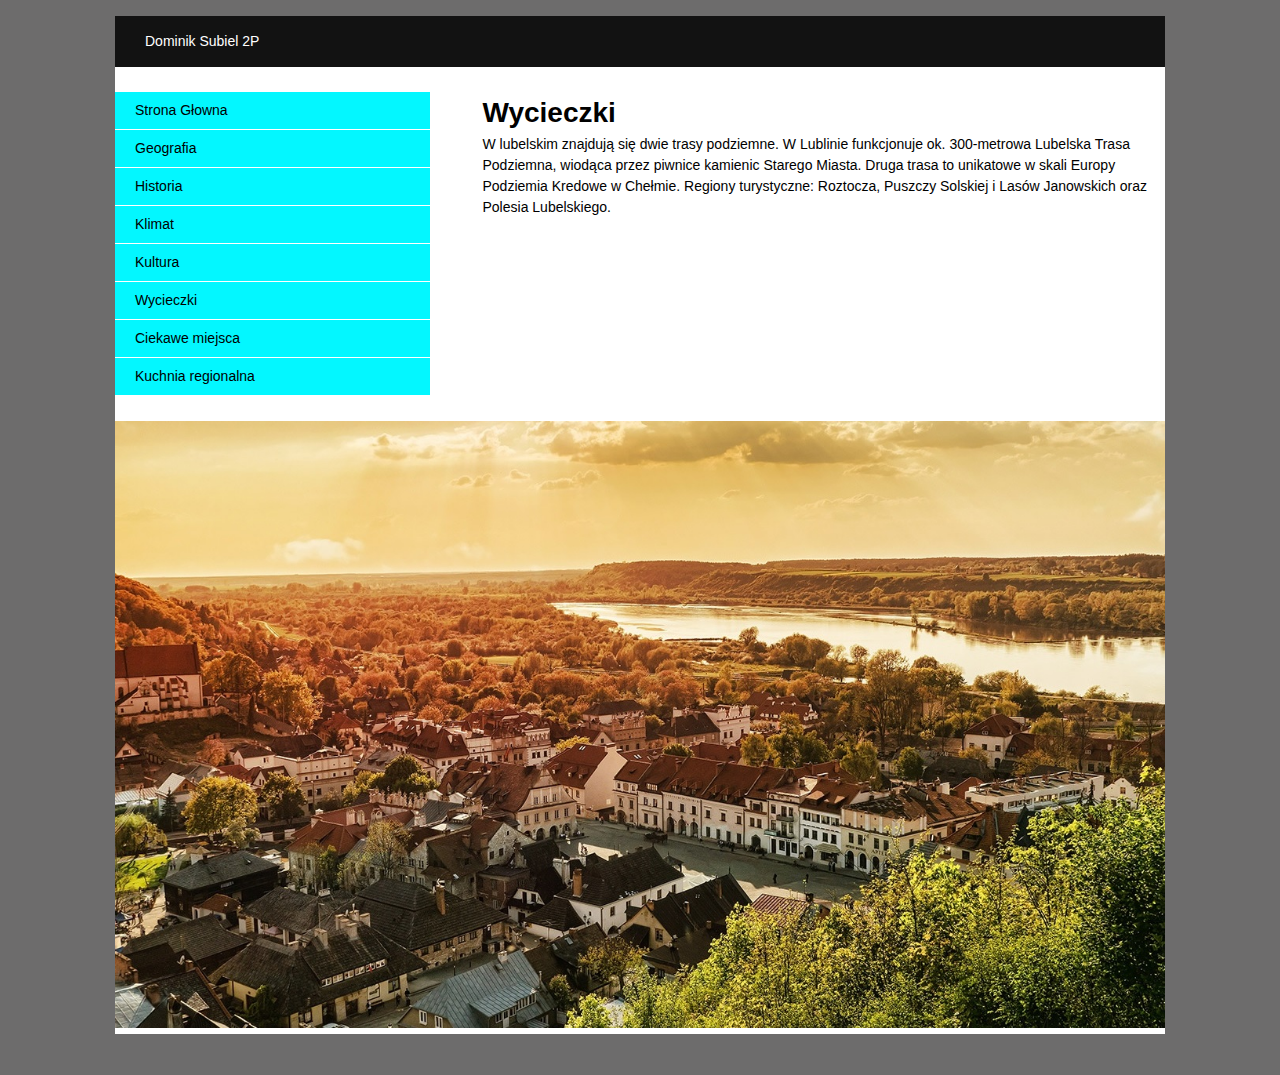
<file: responsywnosci/wycieczki.html>
<!DOCTYPE HTML> 
<html lang='pl'> 
<head>
<meta charset='utf-8'>
<meta name='viewport' content='width=device-width, initial-scale=1, 
maximum-scale=1'>
<title>Wycieczki</title>
<link rel='stylesheet' href='style_subiel.css'>
</head>
<body>
<div class='container'>

    <footer>
        <p>Dominik Subiel 2P </p>
        </footer>

<aside>
<nav>
<ul>
<div><li><a href="z5_subiel.html">Strona Głowna</a></li></div>
<div><li><a href="geografia.html">Geografia</a></li></div>
<div><li><a href="historia.html">Historia</a></li></div>
<div><li><a href="klimat.html">Klimat</a></li></div>
<div><li><a href="kultura.html">Kultura</a></li></div>
<div><li><a href="wycieczki.html">Wycieczki</a></li></div>
<div><li><a href="ciekawe.html">Ciekawe miejsca</a></li></div>
<div><li><a href="kuchnia.html">Kuchnia regionalna</a></li></div>
</ul>
</nav>
</aside>
<!-- main -->
<section id="main">
<h1>Wycieczki</h1>

 W lubelskim znajdują się dwie trasy podziemne. W Lublinie funkcjonuje ok. 300-metrowa Lubelska Trasa Podziemna, wiodąca przez piwnice kamienic Starego Miasta. Druga trasa to unikatowe w skali Europy Podziemia Kredowe w Chełmie.

    Regiony turystyczne: Roztocza, Puszczy Solskiej i Lasów Janowskich oraz Polesia Lubelskiego.


</section>
<!-- footer -->
<header>
    <img src="wycieczki.jpg" alt=""/>
    </header>

</div>
</body>
</html>
</file>
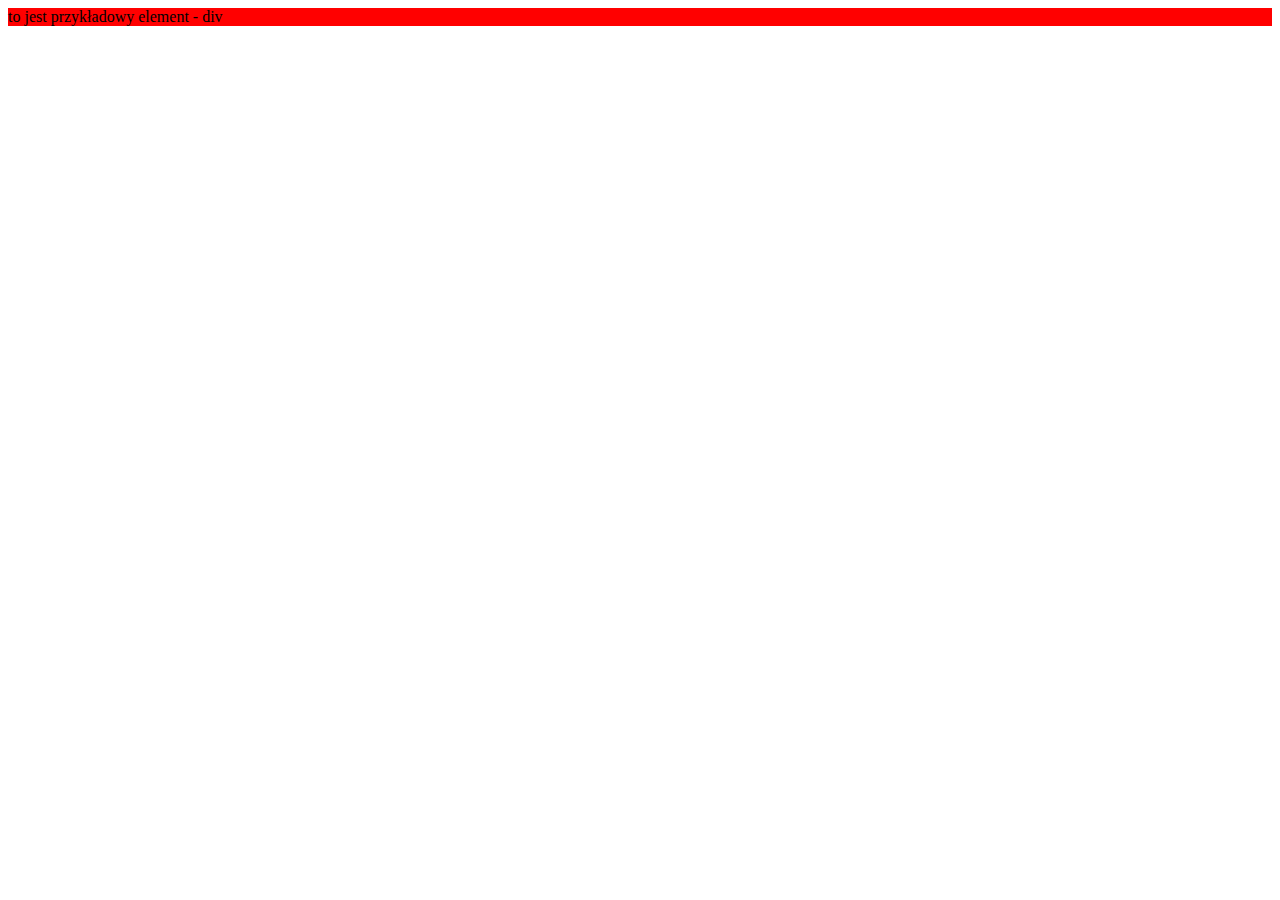
<file: responsywnosci/z2_subiel.html>
<!DOCTYPE html>
<html>
 <head>
 <meta charset="utf-8">
 <title>Darmowy Kurs CSS</title>
 <style>
 @media screen {
 div {
 background-color:red;
 }
 }
 </style>
 </head>
 <body>
 <div>to jest przykładowy element - div</div>
 </body>
</html>
</file>
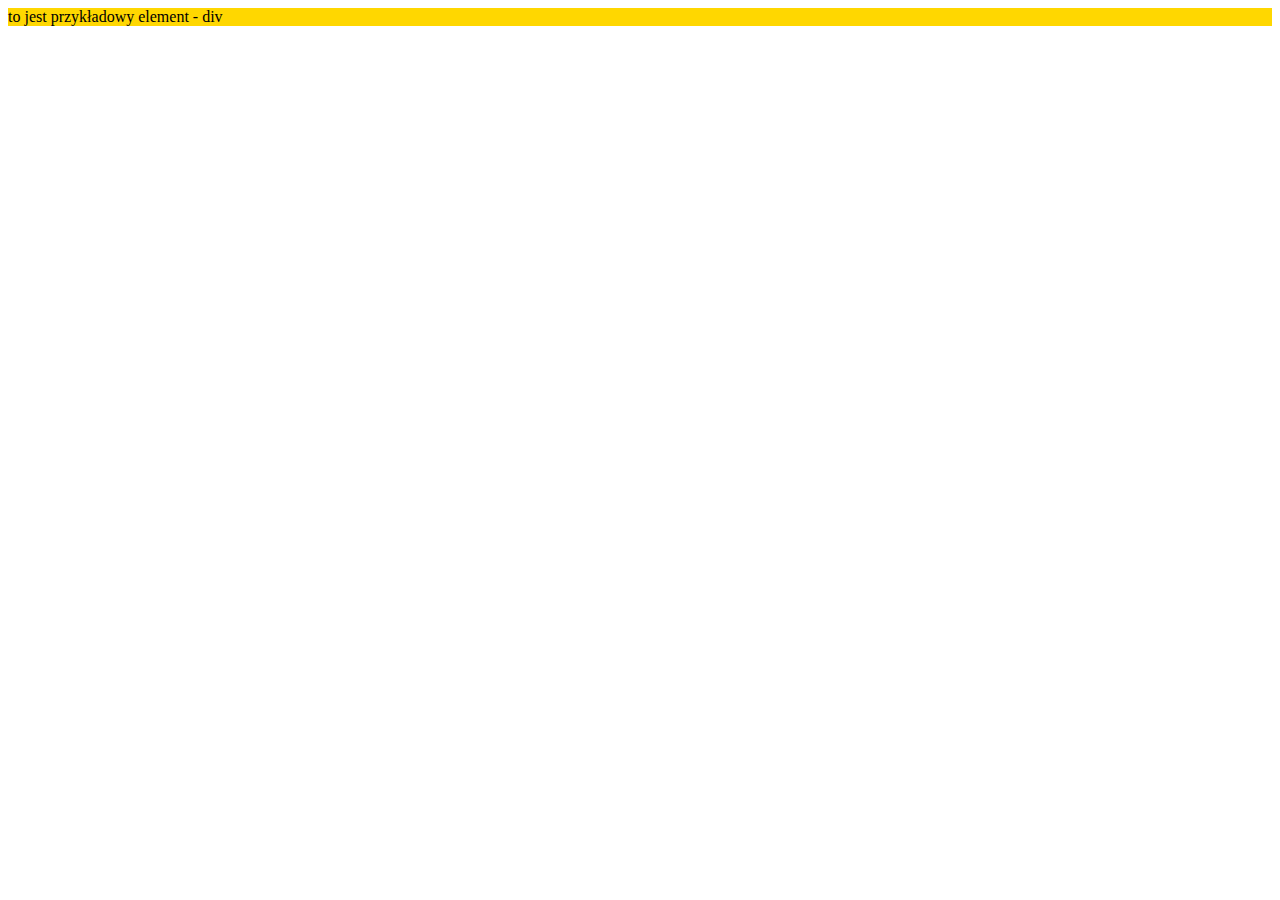
<file: responsywnosci/z3_subiel.html>
<html>
<head>
<meta http-equiv="Content-Type" content="text/html; charset=utf-8">
<LINK href="z3_subiel.css" rel="stylesheet" type="text/CSS">
</head>
 <body>
 <div>to jest przykładowy element - div</div>
 </body>
</html>
</file>
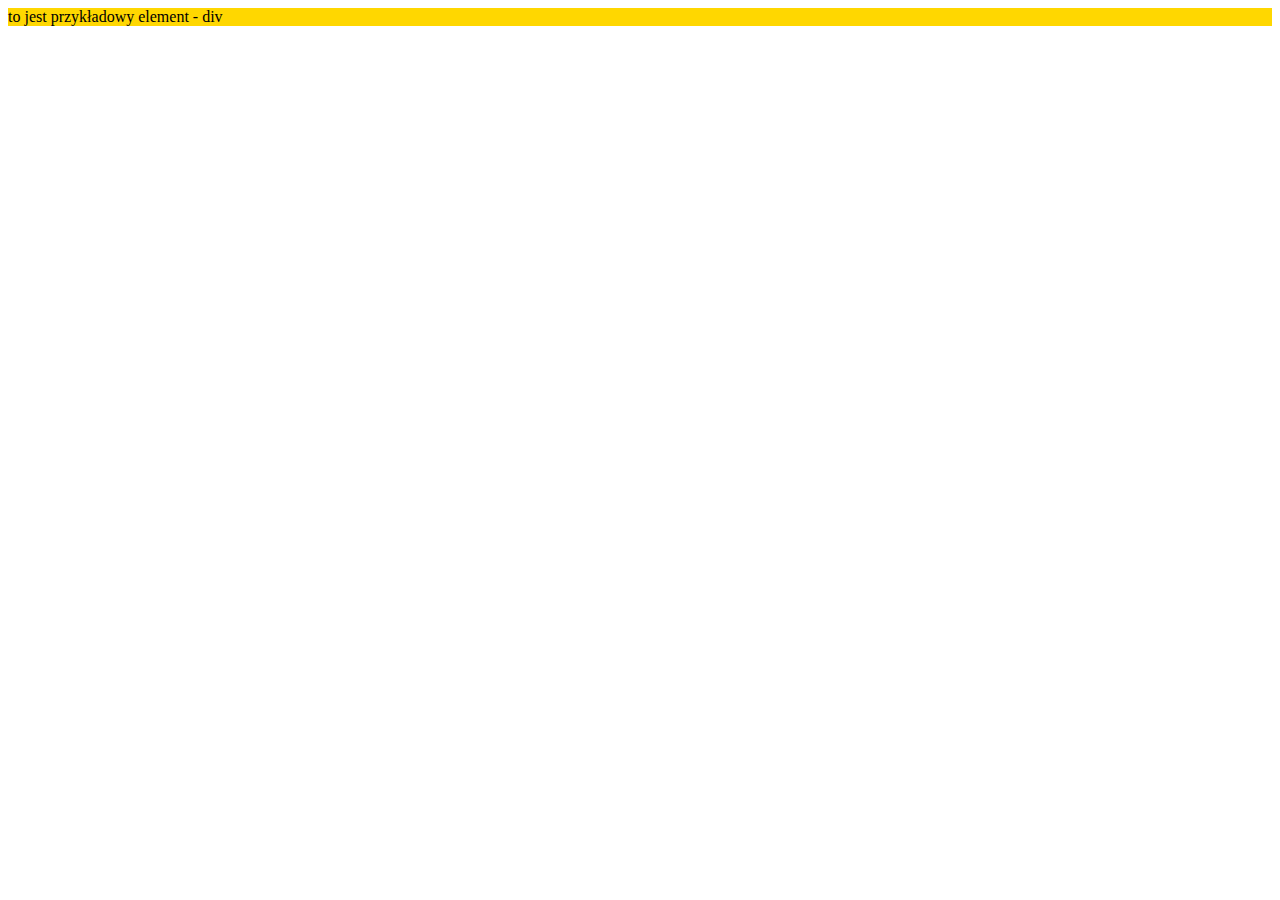
<file: responsywnosci/z4_subi.html>
<html>
<head>
<meta http-equiv="Content-Type" content="text/html; charset=utf-8">
<LINK href="z4_subiel.css" rel="stylesheet" type="text/CSS">
</head>
 <body>
 <div>to jest przykładowy element - div</div>
 </body>
</html>
</file>
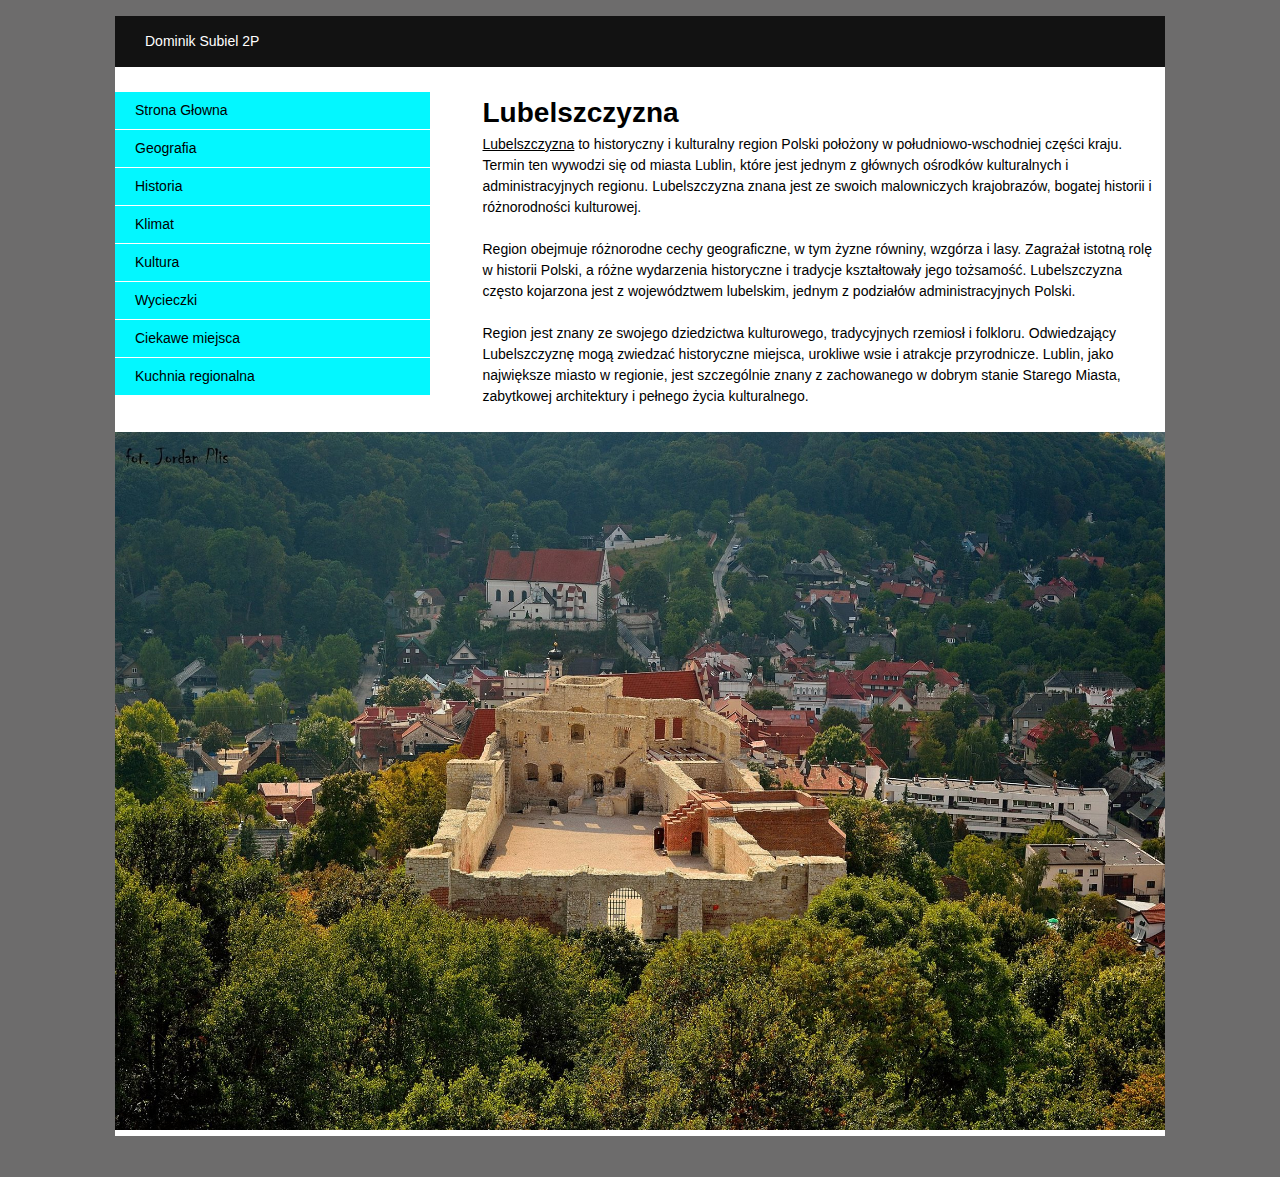
<file: responsywnosci/z5_subiel.html>
<!DOCTYPE HTML> 
<html lang='pl'> 
<head>
<meta charset='utf-8'>
<meta name='viewport' content='width=device-width, initial-scale=1, 
maximum-scale=1'>
<title>Strona zaliczeniowa</title>
<link rel='stylesheet' href='style_subiel.css'>
</head>
<body>
<div class='container'>

    <footer>
        <p>Dominik Subiel 2P </p>
        </footer>

<aside>
<nav>
<ul>
    <div><li><a href="z5_subiel.html">Strona Głowna</a></li></div>
<div><li><a href="geografia.html">Geografia</a></li></div>
<div><li><a href="historia.html">Historia</a></li></div>
<div><li><a href="klimat.html">Klimat</a></li></div>
<div><li><a href="kultura.html">Kultura</a></li></div>
<div><li><a href="wycieczki.html">Wycieczki</a></li></div>
<div><li><a href="ciekawe.html">Ciekawe miejsca</a></li></div>
<div><li><a href="kuchnia.html">Kuchnia regionalna</a></li></div>
</ul>
</nav>
</aside>
<!-- main -->
<section id="main">
<h1>Lubelszczyzna</h1>
<p> 
    <u>Lubelszczyzna</u> to historyczny i kulturalny region Polski położony w południowo-wschodniej części kraju. Termin ten wywodzi się od miasta Lublin, które jest jednym z głównych ośrodków kulturalnych i administracyjnych regionu. Lubelszczyzna znana jest ze swoich malowniczych krajobrazów, bogatej historii i różnorodności kulturowej.
<br><br>
Region obejmuje różnorodne cechy geograficzne, w tym żyzne równiny, wzgórza i lasy. Zagrażał istotną rolę w historii Polski, a różne wydarzenia historyczne i tradycje kształtowały jego tożsamość. Lubelszczyzna często kojarzona jest z województwem lubelskim, jednym z podziałów administracyjnych Polski.
<br><br>
Region jest znany ze swojego dziedzictwa kulturowego, tradycyjnych rzemiosł i folkloru. Odwiedzający Lubelszczyznę mogą zwiedzać historyczne miejsca, urokliwe wsie i atrakcje przyrodnicze. Lublin, jako największe miasto w regionie, jest szczególnie znany z zachowanego w dobrym stanie Starego Miasta, zabytkowej architektury i pełnego życia kulturalnego.

</p>
</section>
<!-- footer -->
<header>
    <img src="grafika.jpg" alt=""/>
    </header>

    
</div>
</body>
</html>
</file>
<file: responsywnosci/style_subiel.css>
div {
  background-color:white;
  color:#000;
 }
 
* {
  padding: 0;
  margin: 0;
}

html {
  width: 100%;
  height: 100%;
}

body {
  font-family: Arial, Helvetica, Sans-serif;
  font-size: 14px;
  line-height: 1.5;
  font-weight: 400;
  color: #434343;
  background: #6d6c6c;
  padding: 1rem;
}

.container {
  margin: 0 auto;
}

header {
  margin: 25px 0;
}

header img {
  width: 100%;
}

aside {
  float: left;
  margin: 0 0 25px;
}

aside nav ul {
  list-style: none;
}

aside nav ul li {
  margin-bottom: 1px;
}

aside nav ul li a {
  display: block;
  text-decoration: none;
  color: #000;
  background: #03f7ff;
  padding: 8px 20px;
}

aside nav ul li a:hover {
  background: #212121;
  color: #fff;
}

#main {
  float: right;
  margin: 0 0 25px;
}

footer {
  clear: both;
  color: #fff;
  background: #121212;
  padding: 15px 0 15px 30px;
  margin: 0 0 25px;
}

@media (min-width: 1100px) {
  .container {
    width: 1050px;
  }

  aside {
    width: 30%;
  }

  #main {
    width: 65%;
  }

  textarea {
    width: 100%;
  }
}

@media (max-width: 1100px) and (min-width: 1000px) {
  .container {
    width: 950px;
  }

  aside {
    width: 30%;
  }

  #main {
    width: 65%;
  }

  textarea {
    width: 100%;
  }
}

@media (max-width: 1000px) and (min-width: 800px) {
  .container {
    width: 750px;
  }

  aside {
    width: 30%;
  }

  #main {
    width: 65%;
  }

  textarea {
    width: 100%;
  }
}

@media (max-width: 800px) and (min-width: 500px) {
  .container {
    width: 90%;
    display:flex;
    flex-direction: column;
  }

  #main {
    order:1;
    width: 90%;
    padding-left:30px;
    padding-right: 30px;;
    text-align: justify;
  }

  aside{
    order:2;
  }
  header{
    order:3;
  }
  footer{
    order:4;
  }
}

@media (max-width: 500px) {
  .container {
    width: 90%;
    display:flex;
    flex-direction: column;
  }

  #main {
    order:1;
    width: 85%;
    padding:15px;
   margin: 1rem;
    text-align: justify;
  }

  aside{
    order:2;
  }
  header{
    order:3;
  }
  footer{
    order:4;
  }
}
</file>
<file: responsywnosci/z3_subiel.css>
div {
 background-color:gold;
}
@media handheld, tv {
 div {
 background-color:red;
 }
}

/*Reguła @media handheld, tv mówi przeglądarce internetowej, że czerwony kolor tła dla elementu 
div ma zostać aktywowany tylko w momencie gdy nasza strona internetowa zostanie wyświetlona w 
urządzeniu przenośnym (handheld) lub w telewizorze (tv), w przeciwnym razie kolor tła elementu
div będzie złoty, bo reguła CSS, która określa złoty kolor tła elementu div, nie zostanie nadpisana. 
Przecinek w naszej regule @media odpowiada za słowo "lub".
*/
<textarea>
<html>
<head>
<meta http-equiv="Content-Type" content="text/html; charset=utf-8">
<LINK href="z3_subiel.css" rel="stylesheet" type="text/CSS">
</head>
 <body>
 <div>to jest przykładowy element - div</div>
 </body>
</html>
</textarea>
</file>
<file: responsywnosci/z4_subiel.css>
div {
 background-color:gold;
}
@media all and (min-width:480px) and (max-width:800px) {
 div {
 background-color:red;
 }
}
</file>
